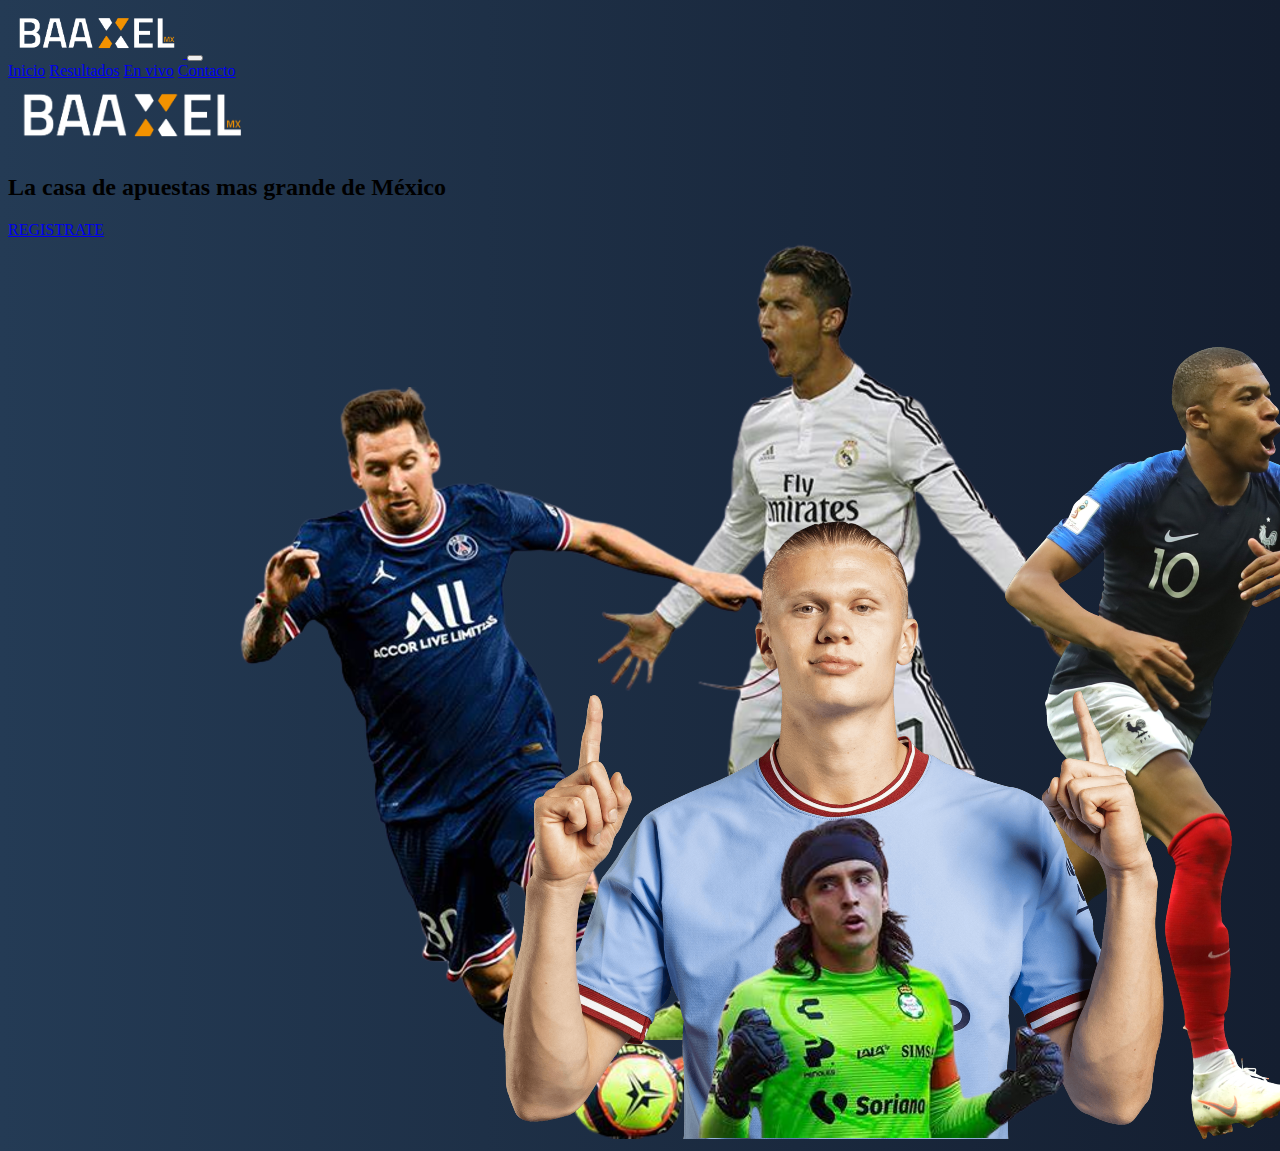
<file: index.html>
<!DOCTYPE html>
<html lang="en">
    <head>
        <meta charset="UTF-8"/>
        <meta http-equiv="X-UA-Compatible" content="IE=edge" />
        <meta name="viewport" content="width=device-width, initial-scale=1.0" />
        <title>Baaxel MX</title>
        <link href="https://cdn.jsdelivr.net/npm/bootstrap@5.3.0-alpha3/dist/css/bootstrap.min.css" rel="stylesheet" integrity="sha384-KK94CHFLLe+nY2dmCWGMq91rCGa5gtU4mk92HdvYe+M/SXH301p5ILy+dN9+nJOZ" crossorigin="anonymous">
        <link rel="stylesheet" href="css/estilos.css">
    </head>

    <body>
        <nav class="navbar navbar-expand-lg navbar-dark">
            <div class="container-fluid">
              <a class="navbar-brand py-x px-3" href="index.html">
                <img class="d-flex mx-auto d-block" src="img/Logo_Baaxel.png" alt="Bootstrap" width="auto" height="50">
              </a>
              <button class="navbar-toggler" type="button" data-bs-toggle="collapse" data-bs-target="#navbarNavAltMarkup" aria-controls="navbarNavAltMarkup" aria-expanded="false" aria-label="Toggle navigation">
                <span class="navbar-toggler-icon"></span>
              </button>
              <div class="collapse navbar-collapse" id="navbarNavAltMarkup">
                <div class="navbar-nav ms-auto text-center">
                  <a class="nav-link active" aria-current="page" href="index.html">Inicio</a>
                  <a class="nav-link" href="Resultados.html">Resultados</a>
                  <a class="nav-link" href="EnVivo.html">En vivo</a>
                  <a class="nav-link" href="Contacto.html">Contacto</a>
                </div>
              </div>
            </div>
          </nav>

          <div class="container">
            <div class="row">
                <div class="col-sm-12 col-md-4 col-lg-4 col-xl-4">
                    <div class="h-25 d-inline-block"></div>
                    <div class="d-flex justify-content-center mb-2">
                      <img src="img/Logo_Baaxel.png" alt="Logo" width="auto" height="70">
                    </div>
                    <h2 class="fw-semibold text-center text-light p-1">La casa de apuestas mas grande de México</h2>
                    <div class="d-grid gap-2 col-6 mx-auto">
                        <a  class="btn btn-outline-light my-3" type="button" href="Login.html">REGISTRATE</a>
                    </div>
                </div>

                <div class="col-sm-12 col-md-8 col-lg-8 col-xl-8">
                    <img class="img-fluid py-5 my-5 flotar" src="img/Baaxel_inicio.png" />
                </div>
            </div>
          </div>

          <div>
            <script>
              window.addEventListener('mouseover', initLandbot, { once: true });
              window.addEventListener('touchstart', initLandbot, { once: true });
              var myLandbot;
              function initLandbot() {
                if (!myLandbot) {
                  var s = document.createElement('script');s.type = 'text/javascript';s.async = true;
                  s.addEventListener('load', function() {
                    var myLandbot = new Landbot.Livechat({
                      configUrl: 'https://storage.googleapis.com/landbot.online/v3/H-1598248-KBGBTHX1XKC1Z9NO/index.json',
                    });
                  });
                  s.src = 'https://cdn.landbot.io/landbot-3/landbot-3.0.0.js';
                  var x = document.getElementsByTagName('script')[0];
                  x.parentNode.insertBefore(s, x);
                }
              }
              </script>
          </div>
          
        <script src="https://cdn.jsdelivr.net/npm/bootstrap@5.3.0-alpha3/dist/js/bootstrap.bundle.min.js" integrity="sha384-ENjdO4Dr2bkBIFxQpeoTz1HIcje39Wm4jDKdf19U8gI4ddQ3GYNS7NTKfAdVQSZe" crossorigin="anonymous"></script>
    </body>
</html>
</file>
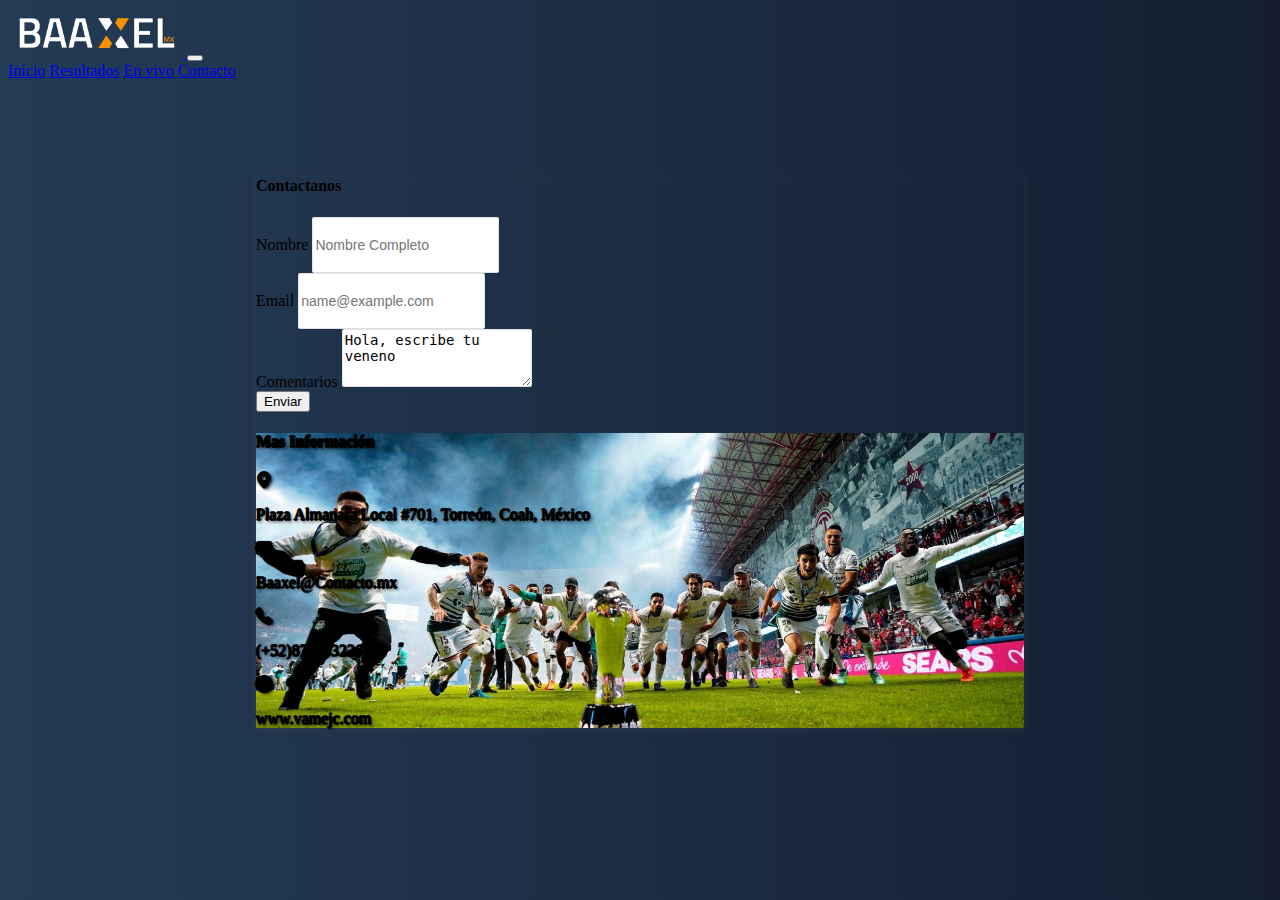
<file: Contacto.html>
<!DOCTYPE html>
<html lang="en">
    <head>
        <meta charset="UTF-8"/>
        <meta http-equiv="X-UA-Compatible" content="IE=edge" />
        <meta name="viewport" content="width=device-width, initial-scale=1.0" />
        <title>Baaxel MX</title>
        <link href="https://cdn.jsdelivr.net/npm/bootstrap@5.3.0-alpha3/dist/css/bootstrap.min.css" rel="stylesheet" integrity="sha384-KK94CHFLLe+nY2dmCWGMq91rCGa5gtU4mk92HdvYe+M/SXH301p5ILy+dN9+nJOZ" crossorigin="anonymous">
        <link rel="stylesheet" href="css/estilos.css">
        <link rel="stylesheet" href="css/responsiveC.css">
        <link rel="stylesheet" href="https://cdn.jsdelivr.net/npm/bootstrap-icons@1.10.5/font/bootstrap-icons.css">
    </head>

    <body>
      <nav class="navbar navbar-expand-lg navbar-dark">
        <div class="container-fluid">
          <a class="navbar-brand py-x px-3" href="index.html">
            <img src="img/Logo_Baaxel.png" alt="Bootstrap" width="auto" height="50">
          </a>
          <button class="navbar-toggler" type="button" data-bs-toggle="collapse" data-bs-target="#navbarNavAltMarkup" aria-controls="navbarNavAltMarkup" aria-expanded="false" aria-label="Toggle navigation">
            <span class="navbar-toggler-icon"></span>
          </button>
          <div class="collapse navbar-collapse" id="navbarNavAltMarkup">
            <div class="navbar-nav ms-auto text-center">
              <a class="nav-link" aria-current="page" href="index.html">Inicio</a>
              <a class="nav-link" href="Resultados.html">Resultados</a>
              <a class="nav-link" href="EnVivo.html">En vivo</a>
              <a class="nav-link active" href="Contacto.html">Contacto</a>
            </div>
          </div>
        </div>
      </nav>

          <div class="container form bg-white">
            <div class="row row-form">
              <div class="col-sm-8 col-md-4 col-lg-4 col-xl-4">
                <h4 class="m-3 text-center">Contactanos</h4> 
                 <div class="mb-3">
                    <label for="exampleFormControlInput1" class="form-label">Nombre</label>
                    <input type="name" class="form-control" id="exampleFormControlNombre" placeholder="Nombre Completo">
                  </div>
                  <div class="mb-3">
                    <label for="exampleFormControlInput1" class="form-label">Email</label>
                    <input type="email" class="form-control" id="exampleFormControlInput1" placeholder="name@example.com">
                  </div>
                  <div class="mb-3">
                    <label for="exampleFormControlTextarea1" class="form-label">Comentarios</label>
                    <textarea class="form-control" id="exampleFormControlTextarea1" rows="3"
                     placeholder="">Hola, escribe tu veneno </textarea>
                  </div>

                  <button class="btn btn-primary mb-3">Enviar</button>

                </div>

                <div class="col-sm-8 col-md-8 col-lg-8 col-xl-8 img-7 text-light">
                  <h4 class="m-3 text-center">Mas Información</h4> 
                  <div class="mt-5">
                    <div class="d-flex">
                      <i class="bi bi-geo-alt-fill px-2"></i>
                      <p>Plaza Almanara Local #701, Torreón, Coah, México</p>
                    </div>

                    <div class="d-flex">
                      <i class="bi bi-envelope-fill px-2 "></i>
                      <p>Baaxel@Contacto.mx</p>
                    </div>

                    <div class="d-flex">
                      <i class="bi bi-telephone-fill px-2"></i>
                      <p>(+52)8711632268</p>
                    </div>

                    <div class="d-flex">
                      <i class="bi bi-browser-safari px-2"></i>
                      <p>www.vamejc.com</p>
                    </div>

                 </div>
                </div>
               </div>            
              </div> 
                
        <script src="https://cdn.jsdelivr.net/npm/bootstrap@5.3.0-alpha3/dist/js/bootstrap.bundle.min.js" integrity="sha384-ENjdO4Dr2bkBIFxQpeoTz1HIcje39Wm4jDKdf19U8gI4ddQ3GYNS7NTKfAdVQSZe" crossorigin="anonymous"></script>
    </body>
</html>
</file>
<file: css/estilos.css>
body{
    background: #141E30;  /* fallback for old browsers */
    background: -webkit-linear-gradient(to right, #243B55, #141E30);  /* Chrome 10-25, Safari 5.1-6 */
    background: linear-gradient(to right, #243B55, #141E30); /* W3C, IE 10+/ Edge, Firefox 16+, Chrome 26+, Opera 12+, Safari 7+ */ 

}

.bg-dark{background-color: var(--dark) !important;}
.bg-dark-x{background-color: var(--dark-x);}

.form-control{
    min-height: 3.125rem;
    line-height: initial;
}

.img-1{
    background-image: url('../img/acevedo.jpg');
    background-size: cover;
    background-position: center;
}

.img-2{
    background-image: url('../img/halaand.jpg');
    background-size: cover;
    background-position: center;
}

.img-3{
    background-image: url('../img/mbape.jpg');
    background-size: cover;
    background-position: center;
}
.img-4{
    background-image: url('../img/chucky.jpg');
    background-size: cover;
    background-position: center;
}
.img-5{
    background-image: url('../img/messi.jpg');
    background-size: cover;
    background-position: center;
}

.img-6{
    background-image: url('../img/ronaldo.webp');
    background-size: cover;
    background-position: center;
}

.img-7{
    background-image: url('../img/santos.jpg');
    background-size: cover;
    background-position: center;
    height: auto;
    text-shadow: black 0.1em 0.1em 0.2em, -1px 0 black, 0 1px black,
    1px 0 black, 0 -1px black;
    
   }


.main{
    background-image: url('../img/chucky.jpg');
    padding: 161px 0px;
    background-size: cover;
    background-position: center;
}

.form-box{
    background-color: rgba(255, 255, 255, 0.5);
    backdrop-filter: blur(30px);
    border-radius: 20px;

}

.form{
    width: 60%;
    padding: 45px;
    border-radius: 0;
    position:absolute;
    left: 50%;
    top: 50%;
    transform: translate(-50%, -50%);
}

.row-form{
    box-shadow: rgba(99, 99, 99, 0.2) 0px 2px 8px 0px;
}

.col-md-7{
    padding: 20px;
}

.col-md-5{
    background-color: #243B55;
    padding: 20px;
    color: white;

}

.flotar{
    transform: translateX(0px);
    animation: float 6s ease-out infinite;
}

@keyframes float{
    0%{
        transform: translateY(0px);
    }

    50%{
        transform: translateY(-60px);
    }

    100%{
        transform: translateY(0px);
    }
}

.form-control{
    height: 52px;
    background: #fff;
    color: #000;
    font-size: 14px;
    border-radius: 2px;
    box-sizing: none! important;
    border: 1px solid rgba(0, 0, 0, 0.1) 

}

.container_Api {
    width: 50%;
    margin: 150px auto auto auto;
    padding: 50px 10px;
    background: var(--dark);
    opacity: 0.8;
    display: grid;
    text-align: center;
    justify-content: center;
    justify-items: center;
    grid-template-columns: 296px 75px 296px;
    grid-template-rows: repeat(2, auto);
    grid-template-areas:
      "img1 versus img2"
      "nombre versus nombre2";
  }

#img1 {
    grid-area: img1;
  }
  #versus {
    grid-area: versus;
    padding: 40px 0;
  }
  #img2 {
    grid-area: img2;
  }
  
  #nombre {
    grid-area: nombre;
  }
  #nombre2 {
    grid-area: nombre2;
  }
  .container_Api p {
    color: #fff;
    font-size: 24px;
    display: block;
    text-align: center;
  }

  .submenu{
    position: relative;
  }

  .submenu #carrito{
    display: none;
  }

  .submenu:hover #carrito{
    display: block;
    position: absolute;
    right: 0;
    backdrop-filter: blur(10px);
    top: 100%;
    z-index: 1;
    background-color: #4E4B5076;
    padding: 20px;
    min-width: 400px;
  }

  table{
    width: 100%;
  }

  th, td{
    color: #feffff;
  }

  .borrar{
    background-color: var(--dark);
    border-radius: 50%;
    padding: 5px 10px;
    text-decoration: none;
    color: #feffff;
    font-weight: 800;
  }
</file>
<file: css/responsiveC.css>
@media only screen and (max-width:600px) {
    .container{
        width: 100%;
        position: absolute;
        left: 50%;
        top: 80%;
    }
}
</file>
